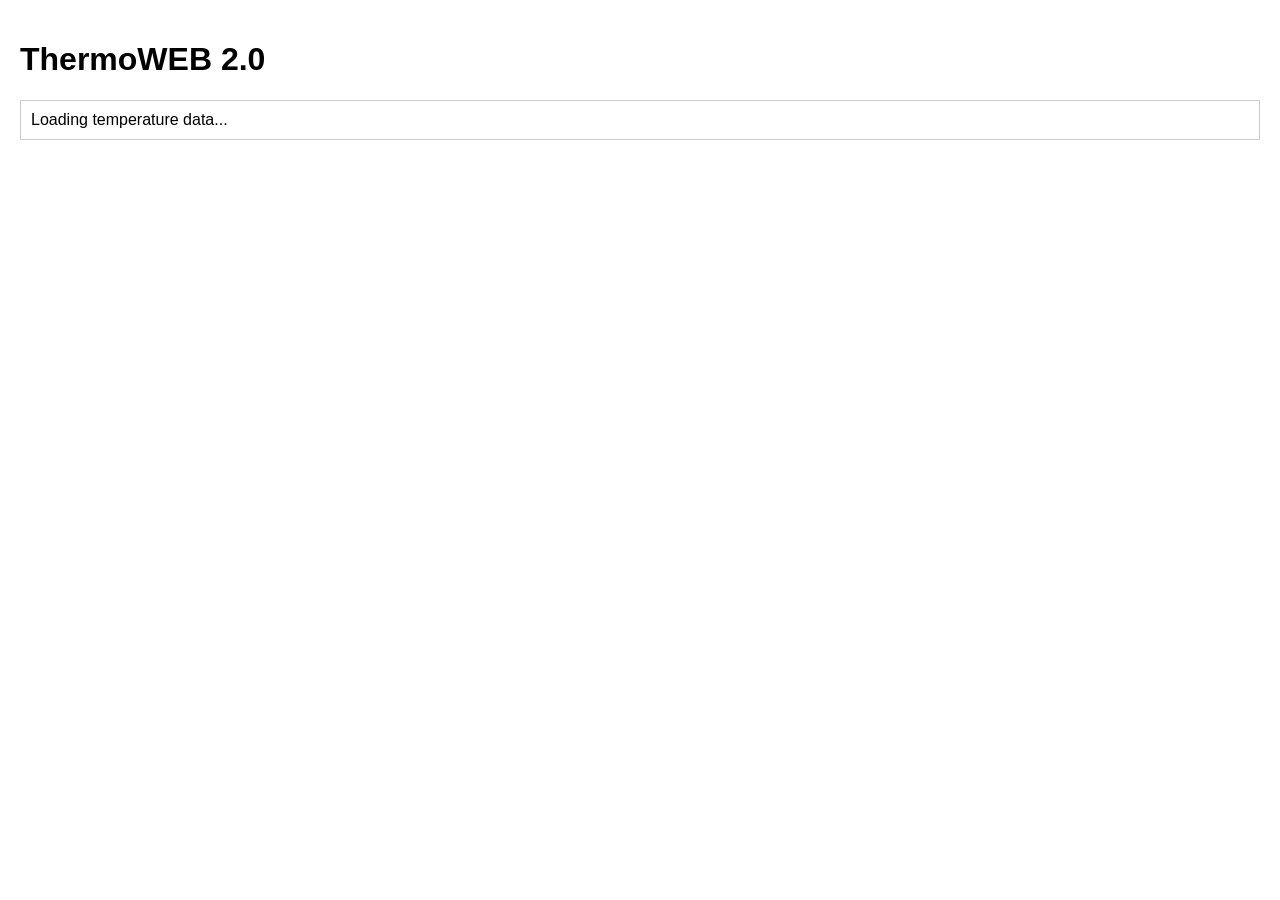
<file: src/index.html>
<!-- This is a lightweight HTML template file added for proper GitHub Linguist technology detection -->
<!DOCTYPE html>
<html lang="en">
<head>
    <meta charset="UTF-8">
    <title>ThermoWEB 2.0</title>
    <link rel="stylesheet" href="style.css">
</head>
<body>
    <h1>ThermoWEB 2.0</h1>
    <div id="temperature-display"></div>
    <script src="app.js"></script>
</body>
</html>
</file>
<file: src/style.css>
/* This is a lightweight CSS file added for proper GitHub Linguist technology detection */
body {
    font-family: Arial, sans-serif;
    margin: 0;
    padding: 20px;
}

#temperature-display {
    border: 1px solid #ccc;
    padding: 10px;
    margin: 10px 0;
}
</file>
